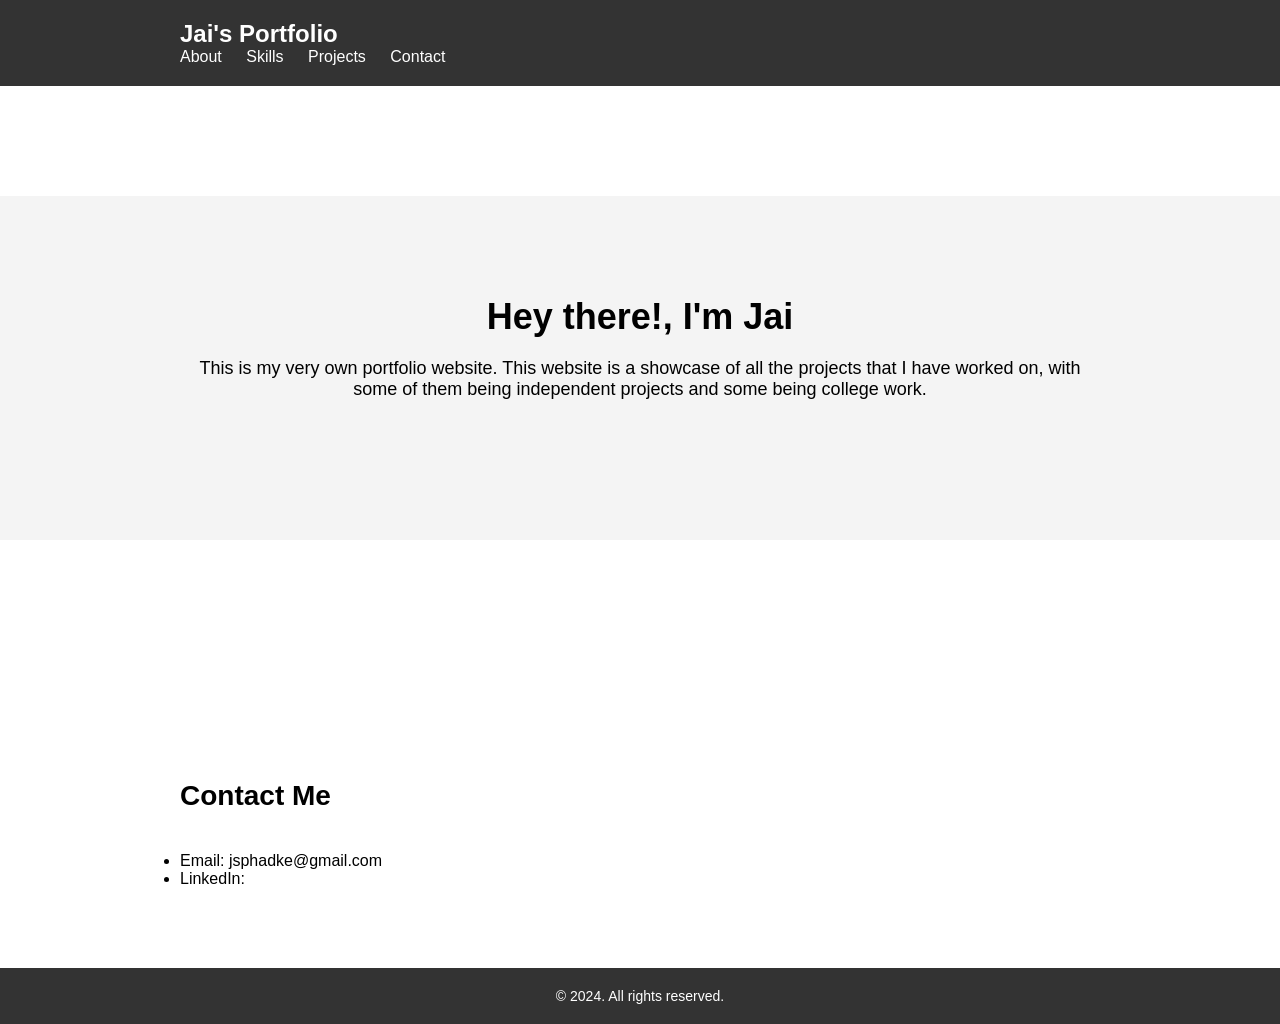
<file: Portfolio.html>
<!DOCTYPE html>
<html lang="en">
<head>
    <meta charset="UTF-8">
    <meta name="viewport" content="width=device-width, initial-scale=1.0">
    <title>My Portfolio</title>
    <link rel="stylesheet" href="styles.css">
</head>
<body>
    
    <header>
        <div class="container">
            <h1>Jai's Portfolio</h1>
            <nav>
                <ul>
                    <li><a href="#About">About</a></li>
                    <li><a href="#Skills">Skills</a></li>
                    <li><a href="#Projects">Projects</a></li>
                    <li><a href="#Contact">Contact</a></li>
                </ul>
            </nav>
        </div>
    </header>

    
    <section id="hero">
        <div class="container">
            <h2>Hey there!, I'm Jai</h2>
            <p>This is my very own portfolio website. This website is a showcase of all the projects that I have 
                worked on, with some of them being independent projects and some being college work.
            </p>

        </div>
    </section>

   
    <section id="About">
        <div class="container">
            <h2>About Me</h2>
            <p>I am currently a sophomore at Manipal University Jaipur, pursuing my B.tech in CSE 
                with a specialization in IoT & Intelligent systems.</p>

            <p>Technology has always been an area of interest for me and I am dedicated to learning the new developments through hands-on learning and working on various real-time projects. 
                Python is currently my strong suit, and I am fairly skilled in multiple domains like: AI, machine learning, API design, Predictive modeling, etc. Throughout my 3rd semester in college, I learned Data structures and Object-oriented programming in C and Java, respectively.</p>

            <p>I have completed multiple courses in programming languages such as Java foundation through Oracle academy. 
                Apart from programming, I have also done research on Data communication systems and have recently published a research article on 'Latency reduction techniques in high-speed data networks' in the IJERT journal.</p>

            <p>Current interests: I am currently exploring the data analytics domain, which is very intriguing and is also gaining more importance to keep up with the latest tech advancements. This is a domain that is applicable to almost any field of work as analytics is a requirement for everyone, in order to keep growing.</p>
        </div>
    </section>

 
    <section id="Skills">
        <div class="container">
            <h2>Skills</h2>
            <ul>
                <li>Python</li>
                <li>Machine learning tools</li>
                <li>Predictive modeling</li>
                <li>OpenAI</li>
                <li>Natural language processing (NLP)</li>
                <li>API design</li>
                <li>SQL</li>
                <li>Java, C</li>
                <li>HTML</li>
                <li>CSS</li>
                
                
            </ul>
        </div>
    </section>


    <section id="Projects">
        <div class="container">
            <h2>Projects</h2>
            <div class="project-card">
                <h3>OpenAI quizzer</h3>
                <p>This is a basic quiz bot developed using Tkinter as the GUI and 
                    OpenAI's api key for getting the answers. This was one of my first projects based on using api keys.
                Along with this I have also learned API desgin. There is no demo for this project as the api key is free to use
            only for a limited time.</p>
                
                <a href="https://github.com/Jai1911/OpenAI-quizzer" target="_blank">View Code</a>
            </div>
            <div class="project-card">
                <h3>Travel rate comparison platform</h3>
                <p>This is a platform developed to ease the process of viewing all the travel rates while choosing
                    the ideal mode of transport. This platform first asks the user for the destination and then displays the prices
                    for all available travel modes .ie. Flights, Trains, Bus, Car, all at the same time. This helps the user
                    to choose more efficiently.
                     
                    Currently this platform has 2 versions:
                     Version 1: There is a pre-defined databse with 30 major cities and a defined 
                    origin (Jaipur), this was developed to show the working of the platform and does not show real-time prices.
                     
                    Version 2: This version does not have any pre-defined database and web-scraping tools are used to fetch the
                    real-time data. However web-scraping is not ethical and we are in the process of searching for a work-around by using
                    API keys if they are available.
                    The front-end work for creating a GUI is currently in progress.
                </p>
                <a href="https://github.com/Jai1911/Travel-rate-comparison/blob/main/Demo.png" target="_blank">
                    View Demo
                </a>
                
                <a href="https://github.com/Jai1911/Travel-rate-comparison" target="_blank">View Code</a>
            </div>
            <div class="project-card">
                <h3>Ping-Pong game</h3>
                <p>This is the famous ping-pong game, that I developed using Object oriented programming.
                    I have made it so that 2 people can play against each other, using W A S D and arrow keys.
                    This is one of the best ways to implemet OOP.
                    Github doesn't allow large clips to be viwed, so to view the demo just click 'view raw' on the page and you 
                    can easily view it. For demo purpose the score count is set to 3 for winning, but this can be changed at users' will.
                </p>
                <a href="https://github.com/Jai1911/Ping-Pong-game/blob/main/ping-pong%20demo.mp4" target="_blank">View Demo</a>
                <a href="https://github.com/Jai1911/Ping-Pong-game" target="_blank">View Code</a>
            </div>
            
            
        </div>
    </section>

    
    <section id="Contact">
        <div class="container">
            <h2>Contact Me</h2>
            <p></p>
            <ul>
                <li>Email: jsphadke@gmail.com</li>
                <li>LinkedIn: <a href= "https://www.linkedin.com/in/jai-phadke-0133022a8" target="_blank"></a></li>
                
        
            </ul>
        </div>
    </section>

    <!-- Footer -->
    <footer>
        <div class="container">
            <p>&copy; 2024. All rights reserved.</p>
        </div>
    </footer>
</body>
</html>
</file>
<file: styles.css>
/* Reset styles */
* {
    margin: 0;
    padding: 0;
    box-sizing: border-box;
}

/* Global styles */
body {
    font-family: Arial, sans-serif;
}

.container {
    max-width: 960px;
    margin: 0 auto;
    padding: 0 20px;
}

/* Header styles */
header {
    background-color: #333;
    color: #fff;
    padding: 20px 0;
    margin-bottom: 110px;
}

header h1 {
    font-size: 24px;
}

header nav ul {
    list-style: none;
}

header nav ul li {
    display: inline;
    margin-right: 20px;
}

header nav ul li a {
    color: #fff;
    text-decoration: none;
}

/* Hero section styles */
#hero {
    background-color: #f4f4f4;
    padding: 100px 0;
    text-align: center;
}

#hero h2 {
    font-size: 36px;
    margin-bottom: 20px;
}

#hero p {
    font-size: 18px;
    margin-bottom: 40px;
}

.btn {
    display: inline-block;
    padding: 10px 20px;
    background-color: #333;
    color: #fff;
    text-decoration: none;
    border-radius: 5px;
}

.btn:hover {
    background-color: #555;
}

/* Sections styles */
section {
    padding: 80px 0;
}

section h2 {
    font-size: 28px;
    margin-bottom: 40px;
}

/* Project card styles */
.project-card {
    background-color: #f4f4f4;
    padding: 20px;
    margin-bottom: 20px;
}

.project-card h3 {
    margin-bottom: 10px;
}

.project-card p {
    margin-bottom: 20px;
}

.project-card a {
    display: inline-block;
    padding: 5px 10px;
    background-color: #333;
    color: #fff;
    text-decoration: none;
    border-radius: 5px;
    margin-right: 10px;
}

.project-card a:hover {
    background-color: #555;
}

/* Footer styles */
footer {
    background-color: #333;
    color: #fff;
    padding: 20px 0;
    text-align: center;
}

footer p {
    font-size: 14px;
}
#About, #Skills {
    display: none;
}

#About:target, #Skills:target {
    display: block;
}
#Projects .container {
    display: none;
}

#Projects:target .container {
    display: block;
}
.profile-picture {
    width: 150px; 
    height: 150px;
    border-radius: 50%; 
    border: 2px solid #fff; 
    box-shadow: 0 0 5px rgba(0, 0, 0, 0.3); 
}
</file>
